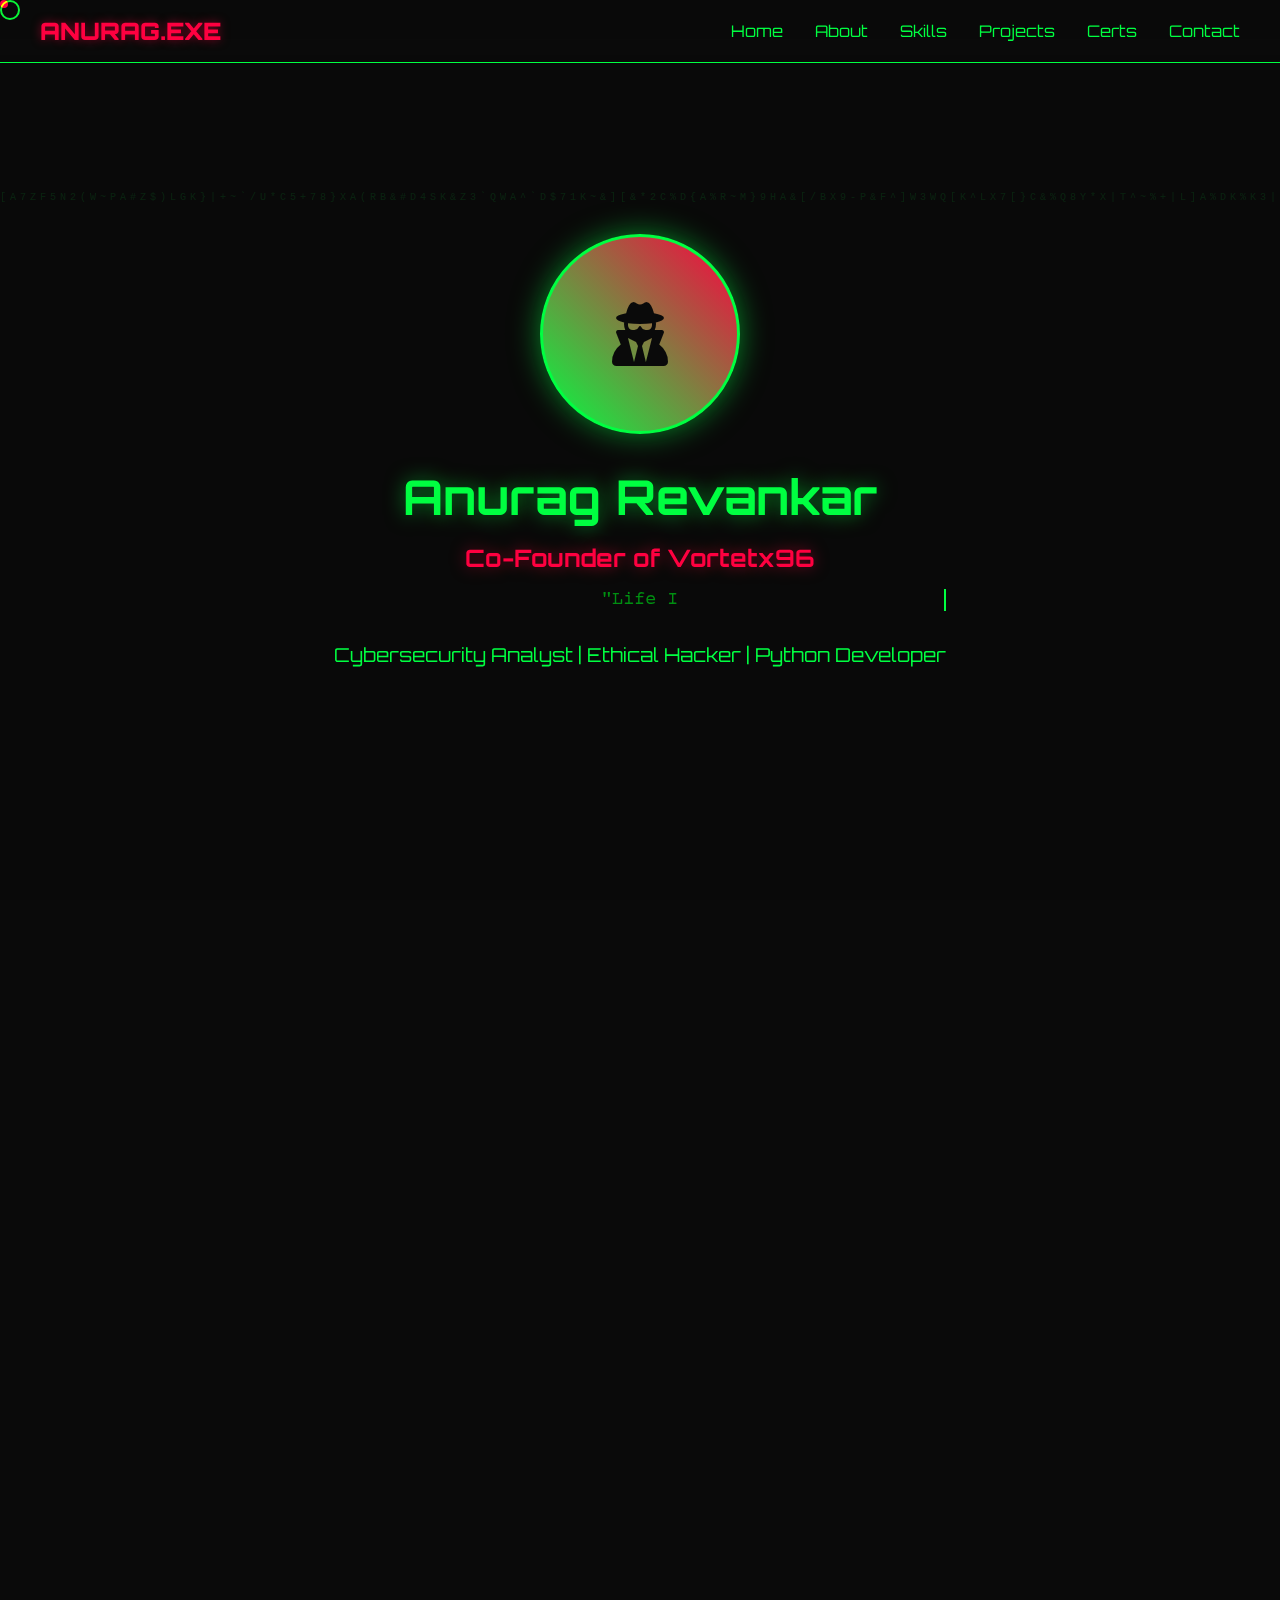
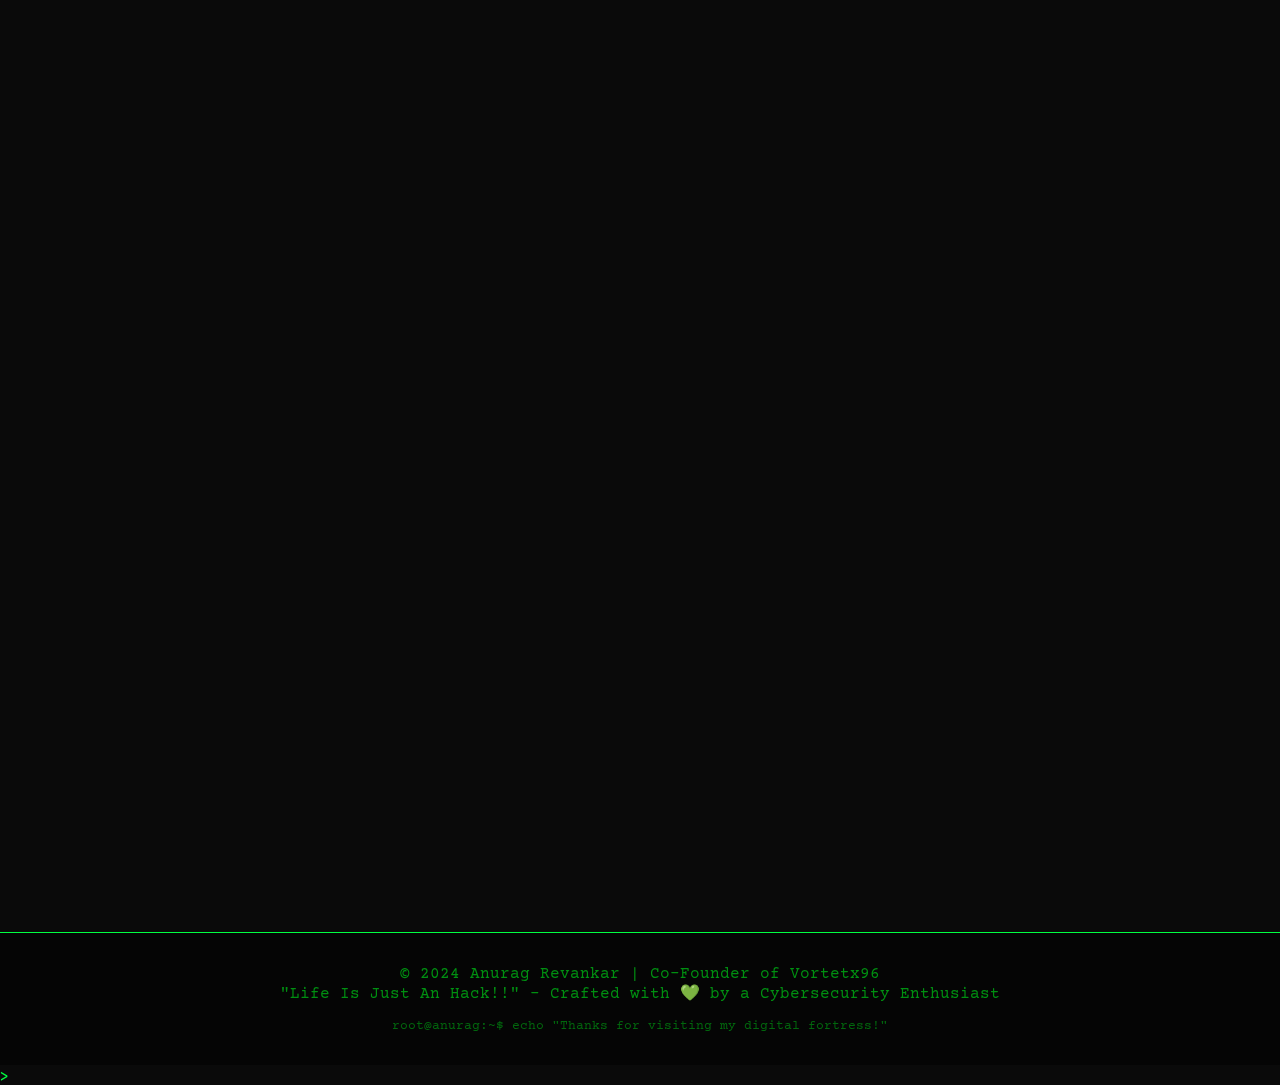
<file: index.html>
<!DOCTYPE html>
<html lang="en">
<head>
    <meta charset="UTF-8">
    <meta name="viewport" content="width=device-width, initial-scale=1.0">
    <title>Anurag Revankar | Cybersecurity Analyst</title>
    <link href="https://cdnjs.cloudflare.com/ajax/libs/font-awesome/6.0.0/css/all.min.css" rel="stylesheet">
    <style>
        @import url('https://fonts.googleapis.com/css2?family=Orbitron:wght@300;400;700;900&family=Courier+Prime:wght@400;700&display=swap');
        
        * {
            margin: 0;
            padding: 0;
            box-sizing: border-box;
        }

        :root {
            --primary-green: #00ff41;
            --secondary-green: #008f11;
            --accent-red: #ff0040;
            --dark-bg: #0a0a0a;
            --darker-bg: #050505;
            --terminal-green: #00ff00;
            --matrix-green: #00ff41;
            --glow-green: #00ff4180;
            --glow-red: #ff004080;
        }

        body {
            background: var(--dark-bg);
            color: var(--primary-green);
            font-family: 'Orbitron', monospace;
            overflow-x: hidden;
            cursor: none;
        }

        /* Custom Cursor */
        .cursor {
            width: 20px;
            height: 20px;
            border: 2px solid var(--primary-green);
            border-radius: 50%;
            position: fixed;
            pointer-events: none;
            z-index: 9999;
            transition: all 0.1s ease;
            mix-blend-mode: difference;
        }

        .cursor-follower {
            width: 8px;
            height: 8px;
            background: var(--accent-red);
            border-radius: 50%;
            position: fixed;
            pointer-events: none;
            z-index: 9998;
            transition: all 0.3s ease;
        }

        /* Matrix Rain Background */
        .matrix-bg {
            position: fixed;
            top: 0;
            left: 0;
            width: 100%;
            height: 100%;
            z-index: -1;
            opacity: 0.1;
        }

        /* Glitch Effect */
        @keyframes glitch {
            0% { transform: translate(0); }
            20% { transform: translate(-2px, 2px); }
            40% { transform: translate(-2px, -2px); }
            60% { transform: translate(2px, 2px); }
            80% { transform: translate(2px, -2px); }
            100% { transform: translate(0); }
        }

        .glitch {
            animation: glitch 0.3s infinite;
        }

        /* Navigation */
        nav {
            position: fixed;
            top: 0;
            width: 100%;
            background: rgba(10, 10, 10, 0.9);
            backdrop-filter: blur(10px);
            z-index: 1000;
            padding: 1rem 2rem;
            border-bottom: 1px solid var(--primary-green);
        }

        .nav-container {
            display: flex;
            justify-content: space-between;
            align-items: center;
            max-width: 1200px;
            margin: 0 auto;
        }

        .logo {
            font-size: 1.5rem;
            font-weight: 900;
            color: var(--accent-red);
            text-shadow: 0 0 10px var(--glow-red);
        }

        .nav-links {
            display: flex;
            list-style: none;
            gap: 2rem;
        }

        .nav-links a {
            color: var(--primary-green);
            text-decoration: none;
            font-weight: 400;
            transition: all 0.3s ease;
            position: relative;
        }

        .nav-links a:hover {
            color: var(--accent-red);
            text-shadow: 0 0 10px var(--glow-red);
        }

        .nav-links a::after {
            content: '';
            position: absolute;
            width: 0;
            height: 2px;
            bottom: -5px;
            left: 0;
            background: var(--accent-red);
            transition: width 0.3s ease;
        }

        .nav-links a:hover::after {
            width: 100%;
        }

        /* Hero Section */
        .hero {
            height: 100vh;
            display: flex;
            align-items: center;
            justify-content: center;
            position: relative;
            overflow: hidden;
        }

        .hero-content {
            text-align: center;
            z-index: 2;
            max-width: 800px;
            padding: 2rem;
        }

        .profile-container {
            position: relative;
            width: 200px;
            height: 200px;
            margin: 0 auto 2rem;
        }

        .profile-pic {
            width: 200px;
            height: 200px;
            border-radius: 50%;
            border: 3px solid var(--primary-green);
            box-shadow: 0 0 30px var(--glow-green);
            animation: float 3s ease-in-out infinite;
            background: linear-gradient(45deg, var(--primary-green), var(--accent-red));
            display: flex;
            align-items: center;
            justify-content: center;
            font-size: 4rem;
            color: var(--dark-bg);
        }

        @keyframes float {
            0%, 100% { transform: translateY(0px) rotateY(0deg); }
            50% { transform: translateY(-20px) rotateY(180deg); }
        }

        .hero h1 {
            font-size: 3rem;
            margin-bottom: 1rem;
            text-shadow: 0 0 20px var(--glow-green);
        }

        .hero h2 {
            font-size: 1.5rem;
            color: var(--accent-red);
            margin-bottom: 1rem;
            text-shadow: 0 0 15px var(--glow-red);
        }

        .tagline {
            font-size: 1.2rem;
            font-family: 'Courier Prime', monospace;
            color: var(--secondary-green);
            margin-bottom: 2rem;
        }

        .terminal-text {
            font-family: 'Courier Prime', monospace;
            border-right: 2px solid var(--primary-green);
            animation: typing 3s steps(20) infinite, blink 1s infinite;
            white-space: nowrap;
            overflow: hidden;
        }

        @keyframes typing {
            from { width: 0; }
            to { width: 100%; }
        }

        @keyframes blink {
            0%, 50% { border-color: var(--primary-green); }
            51%, 100% { border-color: transparent; }
        }

        /* Sections */
        section {
            padding: 5rem 2rem;
            max-width: 1200px;
            margin: 0 auto;
            position: relative;
        }

        .section-title {
            font-size: 2.5rem;
            text-align: center;
            margin-bottom: 3rem;
            color: var(--accent-red);
            text-shadow: 0 0 15px var(--glow-red);
            position: relative;
        }

        .section-title::after {
            content: '';
            position: absolute;
            bottom: -10px;
            left: 50%;
            transform: translateX(-50%);
            width: 100px;
            height: 3px;
            background: linear-gradient(90deg, transparent, var(--primary-green), transparent);
        }

        /* About Section */
        .about-content {
            display: grid;
            grid-template-columns: 1fr 2fr;
            gap: 3rem;
            align-items: center;
        }

        .about-text {
            font-size: 1.1rem;
            line-height: 1.8;
            text-align: justify;
        }

        .stats {
            display: grid;
            grid-template-columns: repeat(auto-fit, minmax(150px, 1fr));
            gap: 2rem;
            margin-top: 2rem;
        }

        .stat-box {
            background: linear-gradient(135deg, var(--darker-bg), var(--dark-bg));
            padding: 2rem;
            border-radius: 10px;
            text-align: center;
            border: 1px solid var(--primary-green);
            transition: all 0.3s ease;
            position: relative;
            overflow: hidden;
        }

        .stat-box::before {
            content: '';
            position: absolute;
            top: 0;
            left: -100%;
            width: 100%;
            height: 100%;
            background: linear-gradient(90deg, transparent, var(--glow-green), transparent);
            transition: left 0.5s ease;
        }

        .stat-box:hover::before {
            left: 100%;
        }

        .stat-box:hover {
            transform: translateY(-5px);
            box-shadow: 0 10px 30px var(--glow-green);
        }

        .stat-number {
            font-size: 2rem;
            font-weight: 900;
            color: var(--accent-red);
        }

        /* Skills Section */
        .skills-grid {
            display: grid;
            grid-template-columns: repeat(auto-fit, minmax(250px, 1fr));
            gap: 2rem;
        }

        .skill-category {
            background: linear-gradient(135deg, var(--darker-bg), var(--dark-bg));
            padding: 2rem;
            border-radius: 15px;
            border: 1px solid var(--primary-green);
            transition: all 0.3s ease;
        }

        .skill-category:hover {
            transform: scale(1.05);
            box-shadow: 0 15px 40px var(--glow-green);
        }

        .skill-category h3 {
            color: var(--accent-red);
            margin-bottom: 1rem;
            font-size: 1.3rem;
        }

        .skill-list {
            list-style: none;
        }

        .skill-list li {
            padding: 0.5rem 0;
            border-bottom: 1px solid var(--secondary-green);
            position: relative;
            padding-left: 1.5rem;
        }

        .skill-list li::before {
            content: '▶';
            position: absolute;
            left: 0;
            color: var(--accent-red);
        }

        /* Projects Section */
        .projects-grid {
            display: grid;
            grid-template-columns: repeat(auto-fit, minmax(350px, 1fr));
            gap: 2rem;
        }

        .project-card {
            background: linear-gradient(135deg, var(--darker-bg), var(--dark-bg));
            border-radius: 15px;
            overflow: hidden;
            border: 1px solid var(--primary-green);
            transition: all 0.3s ease;
            position: relative;
        }

        .project-card::before {
            content: '';
            position: absolute;
            top: 0;
            left: 0;
            right: 0;
            height: 3px;
            background: linear-gradient(90deg, var(--primary-green), var(--accent-red), var(--primary-green));
        }

        .project-card:hover {
            transform: translateY(-10px);
            box-shadow: 0 20px 50px var(--glow-green);
        }

        .project-content {
            padding: 2rem;
        }

        .project-title {
            font-size: 1.5rem;
            color: var(--accent-red);
            margin-bottom: 1rem;
        }

        .project-description {
            margin-bottom: 1.5rem;
            line-height: 1.6;
        }

        .tech-stack {
            display: flex;
            flex-wrap: wrap;
            gap: 0.5rem;
            margin-bottom: 2rem;
        }

        .tech-tag {
            background: var(--primary-green);
            color: var(--dark-bg);
            padding: 0.3rem 0.8rem;
            border-radius: 20px;
            font-size: 0.8rem;
            font-weight: 700;
        }

        .project-links {
            display: flex;
            gap: 1rem;
        }

        .btn {
            padding: 0.8rem 1.5rem;
            border: 2px solid var(--primary-green);
            background: transparent;
            color: var(--primary-green);
            text-decoration: none;
            border-radius: 5px;
            transition: all 0.3s ease;
            font-family: 'Orbitron', monospace;
            font-weight: 700;
            position: relative;
            overflow: hidden;
        }

        .btn::before {
            content: '';
            position: absolute;
            top: 0;
            left: -100%;
            width: 100%;
            height: 100%;
            background: var(--primary-green);
            transition: left 0.3s ease;
            z-index: -1;
        }

        .btn:hover::before {
            left: 0;
        }

        .btn:hover {
            color: var(--dark-bg);
            box-shadow: 0 5px 15px var(--glow-green);
        }

        .btn-red {
            border-color: var(--accent-red);
            color: var(--accent-red);
        }

        .btn-red::before {
            background: var(--accent-red);
        }

        .btn-red:hover {
            box-shadow: 0 5px 15px var(--glow-red);
        }

        /* Certifications Section */
        .certs-grid {
            display: grid;
            grid-template-columns: repeat(auto-fit, minmax(300px, 1fr));
            gap: 2rem;
        }

        .cert-card {
            background: linear-gradient(135deg, var(--darker-bg), var(--dark-bg));
            padding: 2rem;
            border-radius: 15px;
            border: 1px solid var(--primary-green);
            text-align: center;
            transition: all 0.3s ease;
            position: relative;
        }

        .cert-card::before {
            content: '🏆';
            position: absolute;
            top: -10px;
            right: -10px;
            font-size: 2rem;
            opacity: 0.3;
        }

        .cert-card:hover {
            transform: scale(1.05);
            box-shadow: 0 15px 40px var(--glow-green);
        }

        .cert-title {
            color: var(--accent-red);
            font-size: 1.2rem;
            margin-bottom: 0.5rem;
        }

        .cert-org {
            color: var(--secondary-green);
            margin-bottom: 0.5rem;
        }

        .cert-date {
            font-size: 0.9rem;
            opacity: 0.8;
        }

        /* Contact Section */
        .contact-grid {
            display: grid;
            grid-template-columns: 1fr 1fr;
            gap: 3rem;
            align-items: start;
        }

        .social-links {
            display: grid;
            grid-template-columns: repeat(auto-fit, minmax(120px, 1fr));
            gap: 1rem;
        }

        .social-btn {
            display: flex;
            align-items: center;
            justify-content: center;
            padding: 1rem;
            background: linear-gradient(135deg, var(--darker-bg), var(--dark-bg));
            border: 1px solid var(--primary-green);
            border-radius: 10px;
            color: var(--primary-green);
            text-decoration: none;
            transition: all 0.3s ease;
            font-size: 1.5rem;
        }

        .social-btn:hover {
            background: var(--primary-green);
            color: var(--dark-bg);
            transform: translateY(-5px);
            box-shadow: 0 10px 30px var(--glow-green);
        }

        .contact-info {
            background: linear-gradient(135deg, var(--darker-bg), var(--dark-bg));
            padding: 2rem;
            border-radius: 15px;
            border: 1px solid var(--primary-green);
        }

        .contact-item {
            display: flex;
            align-items: center;
            margin-bottom: 1rem;
            gap: 1rem;
        }

        .contact-item i {
            color: var(--accent-red);
            font-size: 1.2rem;
            width: 20px;
        }

        /* Terminal Section */
        .terminal {
            background: var(--darker-bg);
            border: 1px solid var(--primary-green);
            border-radius: 10px;
            margin: 2rem 0;
            overflow: hidden;
            box-shadow: 0 10px 30px var(--glow-green);
        }

        .terminal-header {
            background: var(--dark-bg);
            padding: 0.5rem 1rem;
            display: flex;
            align-items: center;
            gap: 0.5rem;
        }

        .terminal-btn {
            width: 12px;
            height: 12px;
            border-radius: 50%;
        }

        .terminal-btn.red { background: #ff5f56; }
        .terminal-btn.yellow { background: #ffbd2e; }
        .terminal-btn.green { background: #27ca3f; }

        .terminal-body {
            padding: 1rem;
            font-family: 'Courier Prime', monospace;
            min-height: 200px;
        }

        .terminal-line {
            margin-bottom: 0.5rem;
        }

        .prompt {
            color: var(--accent-red);
        }

        /* Particles */
        .particles {
            position: fixed;
            top: 0;
            left: 0;
            width: 100%;
            height: 100%;
            z-index: -1;
        }

        /* Responsive Design */
        @media (max-width: 768px) {
            .nav-links {
                display: none;
            }
            
            .hero h1 {
                font-size: 2rem;
            }
            
            .about-content {
                grid-template-columns: 1fr;
                text-align: center;
            }
            
            .contact-grid {
                grid-template-columns: 1fr;
            }
            
            .social-links {
                grid-template-columns: repeat(3, 1fr);
            }
        }

        /* Scroll Animations */
        .fade-in {
            opacity: 0;
            transform: translateY(30px);
            transition: all 0.6s ease;
        }

        .fade-in.active {
            opacity: 1;
            transform: translateY(0);
        }

        /* Footer */
        footer {
            background: var(--darker-bg);
            text-align: center;
            padding: 2rem;
            border-top: 1px solid var(--primary-green);
            margin-top: 3rem;
        }

        .footer-text {
            color: var(--secondary-green);
            font-family: 'Courier Prime', monospace;
        }
    </style>
</head>
<body>
    <div class="cursor"></div>
    <div class="cursor-follower"></div>
    <canvas class="matrix-bg"></canvas>
    <div class="particles"></div>

    <!-- Navigation -->
    <nav>
        <div class="nav-container">
            <div class="logo glitch">ANURAG.EXE</div>
            <ul class="nav-links">
                <li><a href="#home">Home</a></li>
                <li><a href="#about">About</a></li>
                <li><a href="#skills">Skills</a></li>
                <li><a href="#projects">Projects</a></li>
                <li><a href="#certifications">Certs</a></li>
                <li><a href="#contact">Contact</a></li>
            </ul>
        </div>
    </nav>

    <!-- Hero Section -->
    <section id="home" class="hero">
        <div class="hero-content fade-in">
            <div class="profile-container">
                <div class="profile-pic">
                    <i class="fas fa-user-secret"></i>
                </div>
            </div>
            <h1 class="glitch">Anurag Revankar</h1>
            <h2>Co-Founder of Vortetx96</h2>
            <div class="tagline terminal-text">"Life Is Just An Hack!!"</div>
            <p style="font-size: 1.2rem; margin-top: 1rem;">
                Cybersecurity Analyst | Ethical Hacker | Python Developer
            </p>
        </div>
    </section>

    <!-- Terminal Section -->
    <section class="fade-in">
        <div class="terminal">
            <div class="terminal-header">
                <div class="terminal-btn red"></div>
                <div class="terminal-btn yellow"></div>
                <div class="terminal-btn green"></div>
                <span style="margin-left: 1rem; color: var(--primary-green);">root@anurag:~$</span>
            </div>
            <div class="terminal-body">
                <div class="terminal-line">
                    <span class="prompt">root@anurag:~$</span> whoami
                </div>
                <div class="terminal-line">Cybersecurity Analyst | Ethical Hacker</div>
                <div class="terminal-line">
                    <span class="prompt">root@anurag:~$</span> ls -la skills/
                </div>
                <div class="terminal-line">drwxr-xr-x ethical_hacking/</div>
                <div class="terminal-line">drwxr-xr-x soc_analysis/</div>
                <div class="terminal-line">drwxr-xr-x python_development/</div>
                <div class="terminal-line">drwxr-xr-x networking/</div>
                <div class="terminal-line">
                    <span class="prompt">root@anurag:~$</span> cat motto.txt
                </div>
                <div class="terminal-line" style="color: var(--accent-red);">
                    "Passionate about innovation and continuous improvement"
                </div>
                <div class="terminal-line">
                    <span class="prompt">root@anurag:~$</span> <span class="terminal-text">_</span>
                </div>
            </div>
        </div>
    </section>

    <!-- About Section -->
    <section id="about" class="fade-in">
        <h2 class="section-title">About Me</h2>
        <div class="about-content">
            <div class="stats">
                <div class="stat-box">
                    <div class="stat-number">5+</div>
                    <div>Certifications</div>
                </div>
                <div class="stat-box">
                    <div class="stat-number">2+</div>
                    <div>Live Projects</div>
                </div>
                <div class="stat-box">
                    <div class="stat-number">3+</div>
                    <div>Years Learning</div>
                </div>
                <div class="stat-box">
                    <div class="stat-number">∞</div>
                    <div>Passion Level</div>
                </div>
            </div>
            <div class="about-text">
                <p>I'm a TECH enthusiast with a keen passionate interest in the dynamic world of ethical hacking and cyber security. Having a strong desire to continue progressive growth in my skills and experience.</p>
                
                <p>Currently being a student I'm excited to connect with like-minded individuals for learning and I'm actively seeking opportunities to execute my skills. My career is driven by a passion for innovation and a commitment to continuous improvement.</p>
                
                <p>I excel in dynamic environments, consistently delivering top-tier results and fostering a culture of excellence. Connect with me to explore how my expertise can add value to your organization and drive technological advancements.</p>
                
                <p><strong>Current Roles:</strong> Cybersecurity Analyst | Ethical Hacker | Python Developer | Active member of Google Developers Group | Ex-intern in Plasmid | Ex-intern in CodeClause</p>
            </div>
        </div>
    </section>

    <!-- Skills Section -->
    <section id="skills" class="fade-in">
        <h2 class="section-title">Technical Arsenal</h2>
        <div class="skills-grid">
            <div class="skill-category">
                <h3><i class="fas fa-shield-alt"></i> Security & Hacking</h3>
                <ul class="skill-list">
                    <li>Ethical Hacking</li>
                    <li>SOC Analysis</li>
                    <li>Penetration Testing</li>
                    <li>Vulnerability Assessment</li>
                    <li>Security Auditing</li>
                </ul>
            </div>
            <div class="skill-category">
                <h3><i class="fas fa-code"></i> Programming</h3>
                <ul class="skill-list">
                    <li>Python</li>
                    <li>HTML/CSS</li>
                    <li>JavaScript</li>
                    <li>SQL</li>
                    <li>Bash Scripting</li>
                </ul>
            </div>
            <div class="skill-category">
                <h3><i class="fas fa-cogs"></i> Frameworks & Tools</h3>
                <ul class="skill-list">
                    <li>Django</li>
                    <li>Flask</li>
                    <li>SQLite3</li>
                    <li>Git/GitHub</li>
                    <li>Linux/Unix</li>
                </ul>
            </div>
            <div class="skill-category">
                <h3><i class="fas fa-network-wired"></i> Networking</h3>
                <ul class="skill-list">
                    <li>Network Security</li>
                    <li>TCP/IP Protocol</li>
                    <li>Firewall Configuration</li>
                    <li>Network Monitoring</li>
                    <li>Incident Response</li>
                </ul>
            </div>
        </div>
    </section>

    <!-- Projects Section -->
    <section id="projects" class="fade-in">
        <h2 class="section-title">Projects & Exploits</h2>
        <div class="projects-grid">
            <div class="project-card">
                <div class="project-content">
                    <h3 class="project-title">Secure-Vault</h3>
                    <p class="project-description">
                        An advanced Django-powered secure password generator and strength analyzer, designed for maximum security and usability. Features AI-driven entropy analysis and real-time strength evaluation, empowering users to generate, assess, and enhance their credentials effortlessly.
                    </p>
                    <div class="tech-stack">
                        <span class="tech-tag">Python</span>
                        <span class="tech-tag">Django</span>
                        <span class="tech-tag">HTML/CSS</span>
                        <span class="tech-tag">SQLite3</span>
                    </div>
                    <div class="project-links">
                        <a href="https://github.com/anurag-rvnkr1/Secure-Vault.git" class="btn" target="_blank">
                            <i class="fab fa-github"></i> Source Code
                        </a>
                        <a href="#" class="btn btn-red" target="_blank">
                            <i class="fas fa-external-link-alt"></i> Live Demo
                        </a>
                    </div>
                </div>
                <div class="project-card">
                <div class="project-content">
                    <h3 class="project-title">Link-Snip</h3>
                    <p class="project-description">
                        A URL Shortener Flask Project that lets users input long URLs and generates shorter, unique links that redirect to the original URL. Features Flask routing, database operations, and URL validation showcasing web development fundamentals.
                    </p>
                    <div class="tech-stack">
                        <span class="tech-tag">Python</span>
                        <span class="tech-tag">Flask</span>
                        <span class="tech-tag">HTML/CSS</span>
                        <span class="tech-tag">SQLite3</span>
                    </div>
                    <div class="project-links">
                        <a href="https://github.com/anurag-rvnkr1/CodeClauseInternship_LinkSnip.git" class="btn" target="_blank">
                            <i class="fab fa-github"></i> Source Code
                        </a>
                        <a href="#" class="btn btn-red" target="_blank">
                            <i class="fas fa-external-link-alt"></i> Live Demo
                        </a>
                </div
            </div>
        </div>
    </section>

    <!-- Certifications Section -->
    <section id="certifications" class="fade-in">
        <h2 class="section-title">Certifications & Achievements</h2>
        <div class="certs-grid">
            <div class="cert-card">
                <div class="cert-title">Google Foundations of Cybersecurity</div>
                <div class="cert-org">Coursera</div>
                <div class="cert-date">May 2024</div>
            </div>
            <div class="cert-card">
                <div class="cert-title">Ethical Hacking</div>
                <div class="cert-org">NPTEL</div>
                <div class="cert-date">October 2024</div>
            </div>
            <div class="cert-card">
                <div class="cert-title">Ethical Hacking Certification</div>
                <div class="cert-org">IIT Kharagpur</div>
                <div class="cert-date">April 2022</div>
            </div>
            <div class="cert-card">
                <div class="cert-title">Ethical Hacking Course</div>
                <div class="cert-org">MyCaptain</div>
                <div class="cert-date">August 2020</div>
            </div>
            <div class="cert-card">
                <div class="cert-title">CompTIA Security+</div>
                <div class="cert-org">CompTIA</div>
                <div class="cert-date">In Progress</div>
            </div>
        </div>

        <!-- Digital Badges Section -->
        <div style="margin-top: 3rem;">
            <h3 style="text-align: center; color: var(--accent-red); margin-bottom: 2rem; font-size: 2rem;">Digital Badges</h3>
            <div class="contact-grid">
                <div class="contact-info">
                    <h4 style="color: var(--primary-green); margin-bottom: 1rem;">
                        <i class="fas fa-trophy"></i> Credly Badges
                    </h4>
                    <p>View all my verified digital badges and certifications on Credly platform.</p>
                    <a href="#" class="btn" target="_blank" style="margin-top: 1rem; display: inline-block;">
                        <i class="fas fa-medal"></i> View Credly Profile
                    </a>
                </div>
                <div class="contact-info">
                    <h4 style="color: var(--primary-green); margin-bottom: 1rem;">
                        <i class="fas fa-cube"></i> HackTheBox
                    </h4>
                    <p>Check out my cybersecurity challenges and achievements on HackTheBox platform.</p>
                    <a href="#" class="btn" target="_blank" style="margin-top: 1rem; display: inline-block;">
                        <i class="fas fa-cube"></i> View HTB Profile
                    </a>
                </div>
            </div>
        </div>
    </section>

    <!-- Blog Section -->
    <section class="fade-in">
        <h2 class="section-title">Blog & Writings</h2>
        <div class="contact-info" style="text-align: center; max-width: 600px; margin: 0 auto;">
            <h3 style="color: var(--primary-green); margin-bottom: 1rem;">
                <i class="fas fa-blog"></i> Technical Blog
            </h3>
            <p style="margin-bottom: 2rem;">
                Dive into my technical blog where I share insights on cybersecurity, ethical hacking techniques, 
                security analysis, and the latest trends in the cybersecurity world.
            </p>
            <a href="https://bcs657ai.blogspot.com/" class="btn btn-red" target="_blank">
                <i class="fas fa-external-link-alt"></i> Visit My Blog
            </a>
        </div>
    </section>

    <!-- Contact Section -->
    <section id="contact" class="fade-in">
        <h2 class="section-title">Connect & Collaborate</h2>
        <div class="contact-grid">
            <div class="contact-info">
                <h3 style="color: var(--primary-green); margin-bottom: 2rem;">Get In Touch</h3>
                <div class="contact-item">
                    <i class="fas fa-envelope"></i>
                    <div>
                        <strong>Email:</strong><br>
                        <a href="mailto:anurag.rvnkr@gmail.com" style="color: var(--primary-green);">
                            anurag.rvnkr@gmail.com
                        </a>
                    </div>
                </div>
                <div class="contact-item">
                    <i class="fas fa-map-marker-alt"></i>
                    <div>
                        <strong>Location:</strong><br>
                        Available for Remote & On-site
                    </div>
                </div>
                <div class="contact-item">
                    <i class="fas fa-briefcase"></i>
                    <div>
                        <strong>Status:</strong><br>
                        Open for Opportunities
                    </div>
                </div>
                <div class="contact-item">
                    <i class="fas fa-users"></i>
                    <div>
                        <strong>Co-Founder:</strong><br>
                        Vortetx96
                    </div>
                </div>
            </div>
            <div>
                <h3 style="color: var(--primary-green); margin-bottom: 2rem; text-align: center;">Social Networks</h3>
                <div class="social-links">
                    <a href="#" class="social-btn" target="_blank" title="LinkedIn">
                        <i class="fab fa-linkedin-in"></i>
                    </a>
                    <a href="#" class="social-btn" target="_blank" title="GitHub">
                        <i class="fab fa-github"></i>
                    </a>
                    <a href="#" class="social-btn" target="_blank" title="Instagram">
                        <i class="fab fa-instagram"></i>
                    </a>
                    <a href="#" class="social-btn" target="_blank" title="WhatsApp Community">
                        <i class="fab fa-whatsapp"></i>
                    </a>
                    <a href="#" class="social-btn" target="_blank" title="Twitter">
                        <i class="fab fa-twitter"></i>
                    </a>
                    <a href="#" class="social-btn" target="_blank" title="Discord">
                        <i class="fab fa-discord"></i>
                    </a>
                </div>
            </div>
        </div>
    </section>

    <!-- Footer -->
    <footer>
        <div class="footer-text">
            <p>© 2024 Anurag Revankar | Co-Founder of Vortetx96</p>
            <p>"Life Is Just An Hack!!" - Crafted with 💚 by a Cybersecurity Enthusiast</p>
            <p style="margin-top: 1rem; font-size: 0.8rem; opacity: 0.7;">
                root@anurag:~$ echo "Thanks for visiting my digital fortress!"
            </p>
        </div>
    </footer>

    <script>
        // Custom Cursor
        const cursor = document.querySelector('.cursor');
        const cursorFollower = document.querySelector('.cursor-follower');

        document.addEventListener('mousemove', (e) => {
            cursor.style.left = e.clientX + 'px';
            cursor.style.top = e.clientY + 'px';
            
            cursorFollower.style.left = e.clientX + 'px';
            cursorFollower.style.top = e.clientY + 'px';
        });

        // Matrix Rain Effect
        const canvas = document.querySelector('.matrix-bg');
        const ctx = canvas.getContext('2d');

        canvas.width = window.innerWidth;
        canvas.height = window.innerHeight;

        const matrix = "ABCDEFGHIJKLMNOPQRSTUVWXYZ123456789@#$%^&*()*&^%+-/~{[|`]}";
        const matrixArray = matrix.split("");

        const fontSize = 10;
        const columns = canvas.width / fontSize;
        const drops = [];

        for (let x = 0; x < columns; x++) {
            drops[x] = 1;
        }

        function drawMatrix() {
            ctx.fillStyle = 'rgba(0, 0, 0, 0.04)';
            ctx.fillRect(0, 0, canvas.width, canvas.height);

            ctx.fillStyle = '#00ff41';
            ctx.font = fontSize + 'px monospace';

            for (let i = 0; i < drops.length; i++) {
                const text = matrixArray[Math.floor(Math.random() * matrixArray.length)];
                ctx.fillText(text, i * fontSize, drops[i] * fontSize);

                if (drops[i] * fontSize > canvas.height && Math.random() > 0.975) {
                    drops[i] = 0;
                }
                drops[i]++;
            }
        }

        setInterval(drawMatrix, 35);

        // Particles Animation
        class Particle {
            constructor() {
                this.x = Math.random() * window.innerWidth;
                this.y = Math.random() * window.innerHeight;
                this.size = Math.random() * 2 + 1;
                this.speedX = Math.random() * 3 - 1.5;
                this.speedY = Math.random() * 3 - 1.5;
                this.color = Math.random() > 0.5 ? '#00ff41' : '#ff0040';
            }

            update() {
                this.x += this.speedX;
                this.y += this.speedY;

                if (this.x > window.innerWidth) this.x = 0;
                if (this.x < 0) this.x = window.innerWidth;
                if (this.y > window.innerHeight) this.y = 0;
                if (this.y < 0) this.y = window.innerHeight;
            }

            draw() {
                ctx.fillStyle = this.color;
                ctx.beginPath();
                ctx.arc(this.x, this.y, this.size, 0, Math.PI * 2);
                ctx.fill();
            }
        }

        const particles = [];
        for (let i = 0; i < 50; i++) {
            particles.push(new Particle());
        }

        function animateParticles() {
            particles.forEach(particle => {
                particle.update();
                particle.draw();
            });
        }

        // Scroll Animations
        const observerOptions = {
            threshold: 0.1,
            rootMargin: '0px 0px -50px 0px'
        };

        const observer = new IntersectionObserver(function(entries) {
            entries.forEach(entry => {
                if (entry.isIntersecting) {
                    entry.target.classList.add('active');
                }
            });
        }, observerOptions);

        document.querySelectorAll('.fade-in').forEach(el => {
            observer.observe(el);
        });

        // Smooth Scrolling
        document.querySelectorAll('a[href^="#"]').forEach(anchor => {
            anchor.addEventListener('click', function (e) {
                e.preventDefault();
                const target = document.querySelector(this.getAttribute('href'));
                if (target) {
                    target.scrollIntoView({
                        behavior: 'smooth',
                        block: 'start'
                    });
                }
            });
        });

        // Terminal Text Animation
        const terminalTexts = document.querySelectorAll('.terminal-text');
        terminalTexts.forEach(text => {
            const originalText = text.textContent;
            text.textContent = '';
            
            let i = 0;
            const typeWriter = setInterval(() => {
                if (i < originalText.length) {
                    text.textContent += originalText.charAt(i);
                    i++;
                } else {
                    clearInterval(typeWriter);
                }
            }, 100);
        });

        // Glitch Effect on Hover
        document.querySelectorAll('.glitch').forEach(element => {
            element.addEventListener('mouseenter', () => {
                element.style.animation = 'glitch 0.3s infinite';
            });
            
            element.addEventListener('mouseleave', () => {
                element.style.animation = 'none';
            });
        });

        // Dynamic Stats Counter
        function animateValue(element, start, end, duration) {
            let startTimestamp = null;
            const step = (timestamp) => {
                if (!startTimestamp) startTimestamp = timestamp;
                const progress = Math.min((timestamp - startTimestamp) / duration, 1);
                const current = Math.floor(progress * (end - start) + start);
                element.innerHTML = current === Infinity ? '∞' : current + '+';
                if (progress < 1) {
                    window.requestAnimationFrame(step);
                }
            };
            window.requestAnimationFrame(step);
        }

        // Trigger stats animation when section is visible
        const statsObserver = new IntersectionObserver(function(entries) {
            entries.forEach(entry => {
                if (entry.isIntersecting) {
                    const statNumbers = entry.target.querySelectorAll('.stat-number');
                    statNumbers.forEach((stat, index) => {
                        const values = [5, 2, 3, Infinity];
                        if (values[index] !== Infinity) {
                            animateValue(stat, 0, values[index], 2000);
                        }
                    });
                    statsObserver.unobserve(entry.target);
                }
            });
        });

        const statsSection = document.querySelector('.stats');
        if (statsSection) {
            statsObserver.observe(statsSection);
        }

        // Enhanced cursor interactions
        document.querySelectorAll('a, button, .btn').forEach(element => {
            element.addEventListener('mouseenter', () => {
                cursor.style.transform = 'scale(1.5)';
                cursor.style.borderColor = '#ff0040';
            });
            
            element.addEventListener('mouseleave', () => {
                cursor.style.transform = 'scale(1)';
                cursor.style.borderColor = '#00ff41';
            });
        });

        // Window resize handler
        window.addEventListener('resize', () => {
            canvas.width = window.innerWidth;
            canvas.height = window.innerHeight;
        });

        // Random glitch effects
        setInterval(() => {
            const glitchElements = document.querySelectorAll('.glitch');
            const randomElement = glitchElements[Math.floor(Math.random() * glitchElements.length)];
            randomElement.style.animation = 'glitch 0.1s';
            setTimeout(() => {
                randomElement.style.animation = 'none';
            }, 100);
        }, 5000);

        // Add loading screen effect
        window.addEventListener('load', () => {
            document.body.style.opacity = '0';
            setTimeout(() => {
                document.body.style.transition = 'opacity 1s ease';
                document.body.style.opacity = '1';
            }, 100);
        });

        // Navigation highlight on scroll
        window.addEventListener('scroll', () => {
            const sections = document.querySelectorAll('section[id]');
            const navLinks = document.querySelectorAll('.nav-links a');
            
            let current = '';
            sections.forEach(section => {
                const sectionTop = section.offsetTop - 100;
                if (window.pageYOffset >= sectionTop) {
                    current = section.getAttribute('id');
                }
            });

            navLinks.forEach(link => {
                link.classList.remove('active');
                if (link.getAttribute('href') === `#${current}`) {
                    link.classList.add('active');
                }
            });
        });
    </script>
</body>
</html>>
</file>
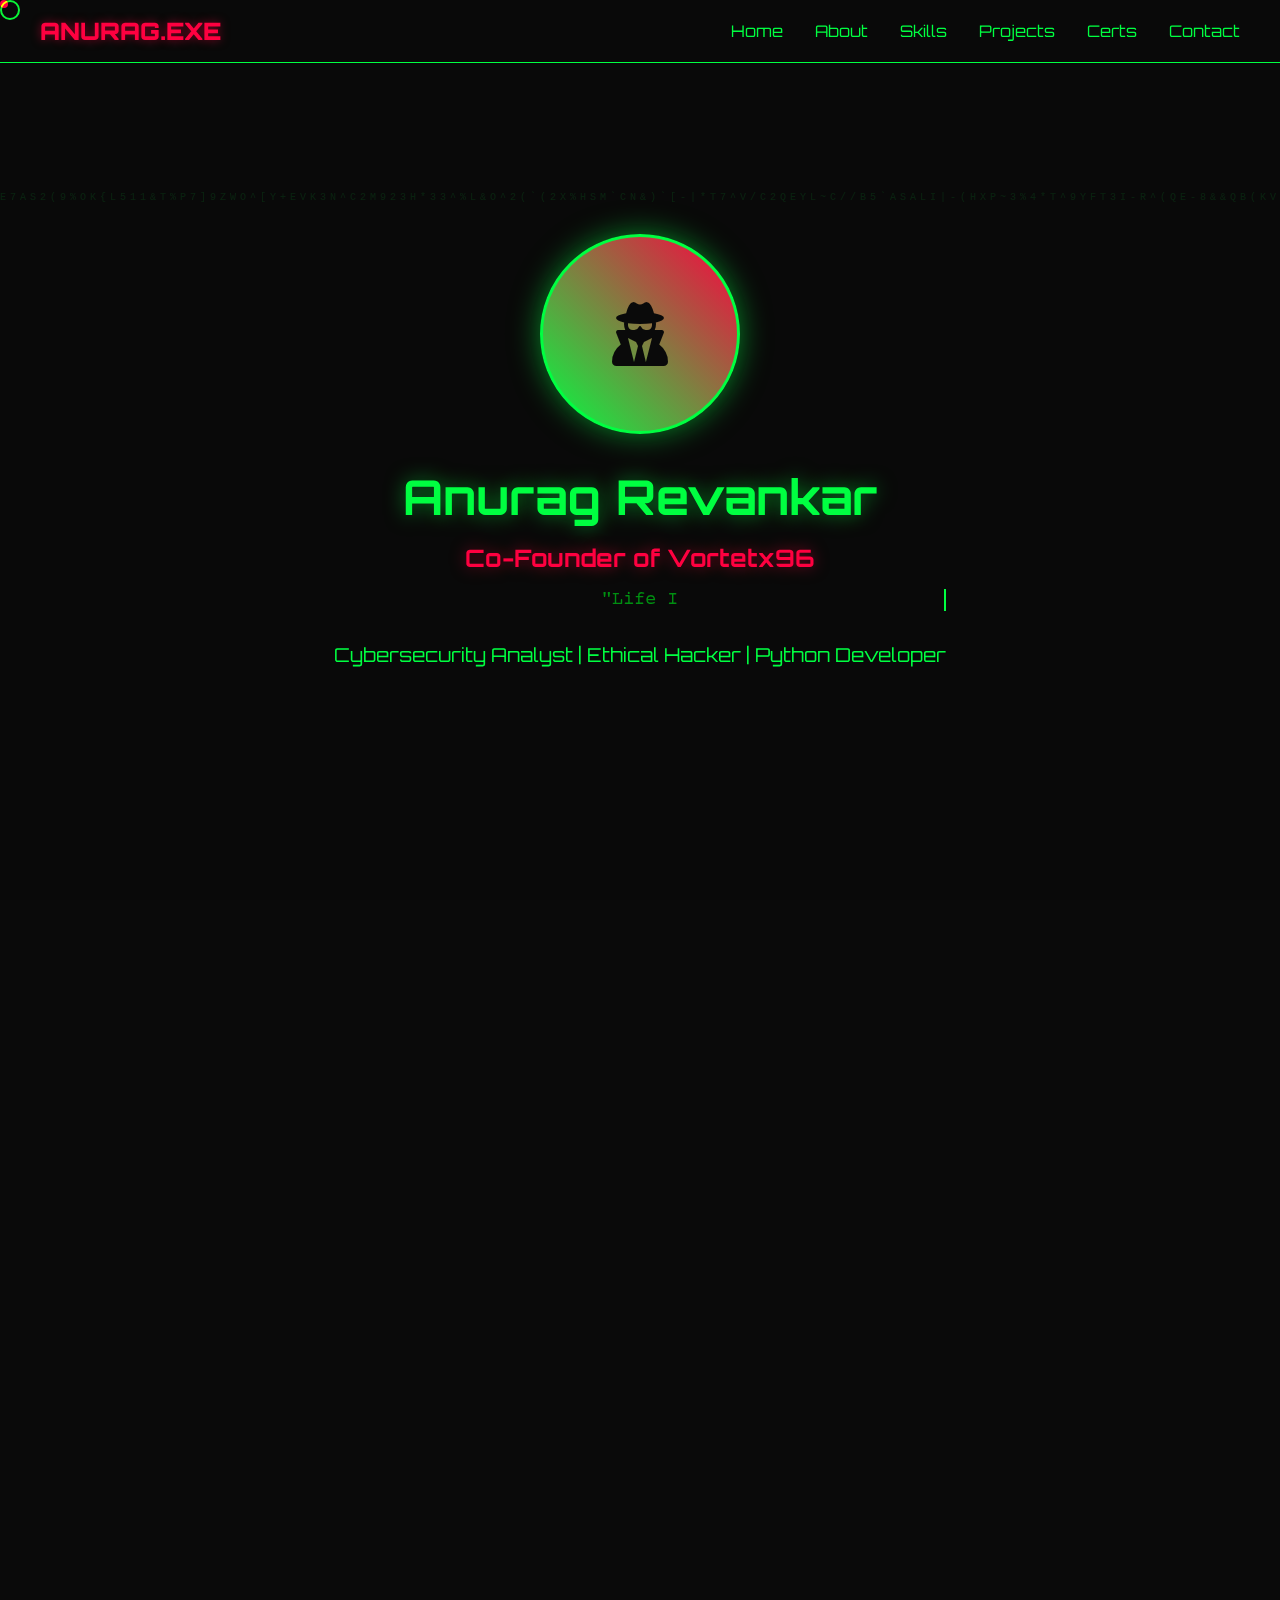
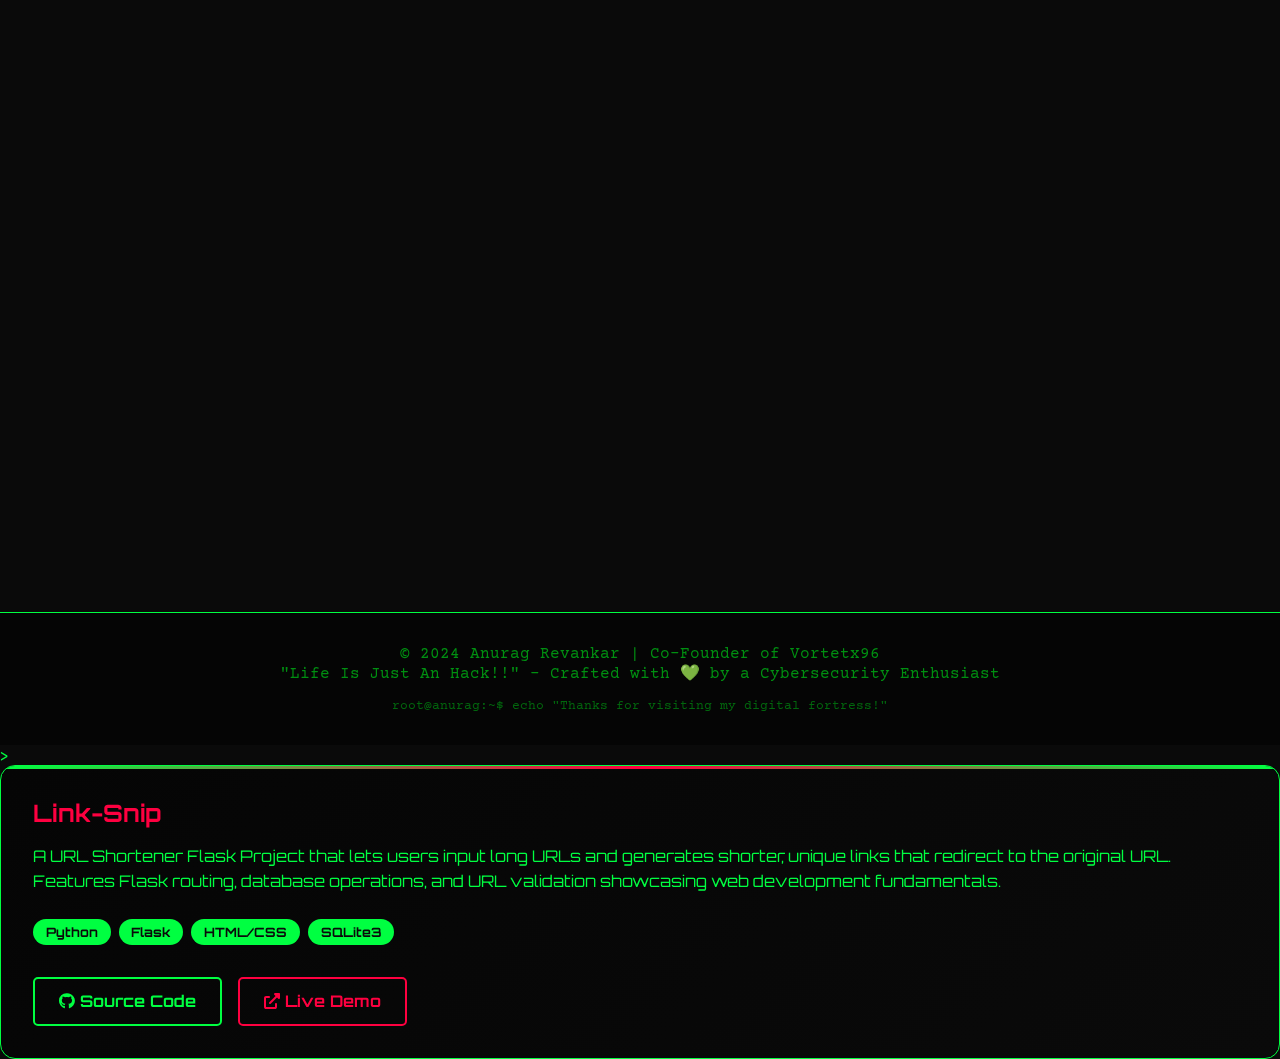
<file: hacker_portfolio.html>
<!DOCTYPE html>
<html lang="en">
<head>
    <meta charset="UTF-8">
    <meta name="viewport" content="width=device-width, initial-scale=1.0">
    <title>Anurag Revankar | Cybersecurity Analyst</title>
    <link href="https://cdnjs.cloudflare.com/ajax/libs/font-awesome/6.0.0/css/all.min.css" rel="stylesheet">
    <style>
        @import url('https://fonts.googleapis.com/css2?family=Orbitron:wght@300;400;700;900&family=Courier+Prime:wght@400;700&display=swap');
        
        * {
            margin: 0;
            padding: 0;
            box-sizing: border-box;
        }

        :root {
            --primary-green: #00ff41;
            --secondary-green: #008f11;
            --accent-red: #ff0040;
            --dark-bg: #0a0a0a;
            --darker-bg: #050505;
            --terminal-green: #00ff00;
            --matrix-green: #00ff41;
            --glow-green: #00ff4180;
            --glow-red: #ff004080;
        }

        body {
            background: var(--dark-bg);
            color: var(--primary-green);
            font-family: 'Orbitron', monospace;
            overflow-x: hidden;
            cursor: none;
        }

        /* Custom Cursor */
        .cursor {
            width: 20px;
            height: 20px;
            border: 2px solid var(--primary-green);
            border-radius: 50%;
            position: fixed;
            pointer-events: none;
            z-index: 9999;
            transition: all 0.1s ease;
            mix-blend-mode: difference;
        }

        .cursor-follower {
            width: 8px;
            height: 8px;
            background: var(--accent-red);
            border-radius: 50%;
            position: fixed;
            pointer-events: none;
            z-index: 9998;
            transition: all 0.3s ease;
        }

        /* Matrix Rain Background */
        .matrix-bg {
            position: fixed;
            top: 0;
            left: 0;
            width: 100%;
            height: 100%;
            z-index: -1;
            opacity: 0.1;
        }

        /* Glitch Effect */
        @keyframes glitch {
            0% { transform: translate(0); }
            20% { transform: translate(-2px, 2px); }
            40% { transform: translate(-2px, -2px); }
            60% { transform: translate(2px, 2px); }
            80% { transform: translate(2px, -2px); }
            100% { transform: translate(0); }
        }

        .glitch {
            animation: glitch 0.3s infinite;
        }

        /* Navigation */
        nav {
            position: fixed;
            top: 0;
            width: 100%;
            background: rgba(10, 10, 10, 0.9);
            backdrop-filter: blur(10px);
            z-index: 1000;
            padding: 1rem 2rem;
            border-bottom: 1px solid var(--primary-green);
        }

        .nav-container {
            display: flex;
            justify-content: space-between;
            align-items: center;
            max-width: 1200px;
            margin: 0 auto;
        }

        .logo {
            font-size: 1.5rem;
            font-weight: 900;
            color: var(--accent-red);
            text-shadow: 0 0 10px var(--glow-red);
        }

        .nav-links {
            display: flex;
            list-style: none;
            gap: 2rem;
        }

        .nav-links a {
            color: var(--primary-green);
            text-decoration: none;
            font-weight: 400;
            transition: all 0.3s ease;
            position: relative;
        }

        .nav-links a:hover {
            color: var(--accent-red);
            text-shadow: 0 0 10px var(--glow-red);
        }

        .nav-links a::after {
            content: '';
            position: absolute;
            width: 0;
            height: 2px;
            bottom: -5px;
            left: 0;
            background: var(--accent-red);
            transition: width 0.3s ease;
        }

        .nav-links a:hover::after {
            width: 100%;
        }

        /* Hero Section */
        .hero {
            height: 100vh;
            display: flex;
            align-items: center;
            justify-content: center;
            position: relative;
            overflow: hidden;
        }

        .hero-content {
            text-align: center;
            z-index: 2;
            max-width: 800px;
            padding: 2rem;
        }

        .profile-container {
            position: relative;
            width: 200px;
            height: 200px;
            margin: 0 auto 2rem;
        }

        .profile-pic {
            width: 200px;
            height: 200px;
            border-radius: 50%;
            border: 3px solid var(--primary-green);
            box-shadow: 0 0 30px var(--glow-green);
            animation: float 3s ease-in-out infinite;
            background: linear-gradient(45deg, var(--primary-green), var(--accent-red));
            display: flex;
            align-items: center;
            justify-content: center;
            font-size: 4rem;
            color: var(--dark-bg);
        }

        @keyframes float {
            0%, 100% { transform: translateY(0px) rotateY(0deg); }
            50% { transform: translateY(-20px) rotateY(180deg); }
        }

        .hero h1 {
            font-size: 3rem;
            margin-bottom: 1rem;
            text-shadow: 0 0 20px var(--glow-green);
        }

        .hero h2 {
            font-size: 1.5rem;
            color: var(--accent-red);
            margin-bottom: 1rem;
            text-shadow: 0 0 15px var(--glow-red);
        }

        .tagline {
            font-size: 1.2rem;
            font-family: 'Courier Prime', monospace;
            color: var(--secondary-green);
            margin-bottom: 2rem;
        }

        .terminal-text {
            font-family: 'Courier Prime', monospace;
            border-right: 2px solid var(--primary-green);
            animation: typing 3s steps(20) infinite, blink 1s infinite;
            white-space: nowrap;
            overflow: hidden;
        }

        @keyframes typing {
            from { width: 0; }
            to { width: 100%; }
        }

        @keyframes blink {
            0%, 50% { border-color: var(--primary-green); }
            51%, 100% { border-color: transparent; }
        }

        /* Sections */
        section {
            padding: 5rem 2rem;
            max-width: 1200px;
            margin: 0 auto;
            position: relative;
        }

        .section-title {
            font-size: 2.5rem;
            text-align: center;
            margin-bottom: 3rem;
            color: var(--accent-red);
            text-shadow: 0 0 15px var(--glow-red);
            position: relative;
        }

        .section-title::after {
            content: '';
            position: absolute;
            bottom: -10px;
            left: 50%;
            transform: translateX(-50%);
            width: 100px;
            height: 3px;
            background: linear-gradient(90deg, transparent, var(--primary-green), transparent);
        }

        /* About Section */
        .about-content {
            display: grid;
            grid-template-columns: 1fr 2fr;
            gap: 3rem;
            align-items: center;
        }

        .about-text {
            font-size: 1.1rem;
            line-height: 1.8;
            text-align: justify;
        }

        .stats {
            display: grid;
            grid-template-columns: repeat(auto-fit, minmax(150px, 1fr));
            gap: 2rem;
            margin-top: 2rem;
        }

        .stat-box {
            background: linear-gradient(135deg, var(--darker-bg), var(--dark-bg));
            padding: 2rem;
            border-radius: 10px;
            text-align: center;
            border: 1px solid var(--primary-green);
            transition: all 0.3s ease;
            position: relative;
            overflow: hidden;
        }

        .stat-box::before {
            content: '';
            position: absolute;
            top: 0;
            left: -100%;
            width: 100%;
            height: 100%;
            background: linear-gradient(90deg, transparent, var(--glow-green), transparent);
            transition: left 0.5s ease;
        }

        .stat-box:hover::before {
            left: 100%;
        }

        .stat-box:hover {
            transform: translateY(-5px);
            box-shadow: 0 10px 30px var(--glow-green);
        }

        .stat-number {
            font-size: 2rem;
            font-weight: 900;
            color: var(--accent-red);
        }

        /* Skills Section */
        .skills-grid {
            display: grid;
            grid-template-columns: repeat(auto-fit, minmax(250px, 1fr));
            gap: 2rem;
        }

        .skill-category {
            background: linear-gradient(135deg, var(--darker-bg), var(--dark-bg));
            padding: 2rem;
            border-radius: 15px;
            border: 1px solid var(--primary-green);
            transition: all 0.3s ease;
        }

        .skill-category:hover {
            transform: scale(1.05);
            box-shadow: 0 15px 40px var(--glow-green);
        }

        .skill-category h3 {
            color: var(--accent-red);
            margin-bottom: 1rem;
            font-size: 1.3rem;
        }

        .skill-list {
            list-style: none;
        }

        .skill-list li {
            padding: 0.5rem 0;
            border-bottom: 1px solid var(--secondary-green);
            position: relative;
            padding-left: 1.5rem;
        }

        .skill-list li::before {
            content: '▶';
            position: absolute;
            left: 0;
            color: var(--accent-red);
        }

        /* Projects Section */
        .projects-grid {
            display: grid;
            grid-template-columns: repeat(auto-fit, minmax(350px, 1fr));
            gap: 2rem;
        }

        .project-card {
            background: linear-gradient(135deg, var(--darker-bg), var(--dark-bg));
            border-radius: 15px;
            overflow: hidden;
            border: 1px solid var(--primary-green);
            transition: all 0.3s ease;
            position: relative;
        }

        .project-card::before {
            content: '';
            position: absolute;
            top: 0;
            left: 0;
            right: 0;
            height: 3px;
            background: linear-gradient(90deg, var(--primary-green), var(--accent-red), var(--primary-green));
        }

        .project-card:hover {
            transform: translateY(-10px);
            box-shadow: 0 20px 50px var(--glow-green);
        }

        .project-content {
            padding: 2rem;
        }

        .project-title {
            font-size: 1.5rem;
            color: var(--accent-red);
            margin-bottom: 1rem;
        }

        .project-description {
            margin-bottom: 1.5rem;
            line-height: 1.6;
        }

        .tech-stack {
            display: flex;
            flex-wrap: wrap;
            gap: 0.5rem;
            margin-bottom: 2rem;
        }

        .tech-tag {
            background: var(--primary-green);
            color: var(--dark-bg);
            padding: 0.3rem 0.8rem;
            border-radius: 20px;
            font-size: 0.8rem;
            font-weight: 700;
        }

        .project-links {
            display: flex;
            gap: 1rem;
        }

        .btn {
            padding: 0.8rem 1.5rem;
            border: 2px solid var(--primary-green);
            background: transparent;
            color: var(--primary-green);
            text-decoration: none;
            border-radius: 5px;
            transition: all 0.3s ease;
            font-family: 'Orbitron', monospace;
            font-weight: 700;
            position: relative;
            overflow: hidden;
        }

        .btn::before {
            content: '';
            position: absolute;
            top: 0;
            left: -100%;
            width: 100%;
            height: 100%;
            background: var(--primary-green);
            transition: left 0.3s ease;
            z-index: -1;
        }

        .btn:hover::before {
            left: 0;
        }

        .btn:hover {
            color: var(--dark-bg);
            box-shadow: 0 5px 15px var(--glow-green);
        }

        .btn-red {
            border-color: var(--accent-red);
            color: var(--accent-red);
        }

        .btn-red::before {
            background: var(--accent-red);
        }

        .btn-red:hover {
            box-shadow: 0 5px 15px var(--glow-red);
        }

        /* Certifications Section */
        .certs-grid {
            display: grid;
            grid-template-columns: repeat(auto-fit, minmax(300px, 1fr));
            gap: 2rem;
        }

        .cert-card {
            background: linear-gradient(135deg, var(--darker-bg), var(--dark-bg));
            padding: 2rem;
            border-radius: 15px;
            border: 1px solid var(--primary-green);
            text-align: center;
            transition: all 0.3s ease;
            position: relative;
        }

        .cert-card::before {
            content: '🏆';
            position: absolute;
            top: -10px;
            right: -10px;
            font-size: 2rem;
            opacity: 0.3;
        }

        .cert-card:hover {
            transform: scale(1.05);
            box-shadow: 0 15px 40px var(--glow-green);
        }

        .cert-title {
            color: var(--accent-red);
            font-size: 1.2rem;
            margin-bottom: 0.5rem;
        }

        .cert-org {
            color: var(--secondary-green);
            margin-bottom: 0.5rem;
        }

        .cert-date {
            font-size: 0.9rem;
            opacity: 0.8;
        }

        /* Contact Section */
        .contact-grid {
            display: grid;
            grid-template-columns: 1fr 1fr;
            gap: 3rem;
            align-items: start;
        }

        .social-links {
            display: grid;
            grid-template-columns: repeat(auto-fit, minmax(120px, 1fr));
            gap: 1rem;
        }

        .social-btn {
            display: flex;
            align-items: center;
            justify-content: center;
            padding: 1rem;
            background: linear-gradient(135deg, var(--darker-bg), var(--dark-bg));
            border: 1px solid var(--primary-green);
            border-radius: 10px;
            color: var(--primary-green);
            text-decoration: none;
            transition: all 0.3s ease;
            font-size: 1.5rem;
        }

        .social-btn:hover {
            background: var(--primary-green);
            color: var(--dark-bg);
            transform: translateY(-5px);
            box-shadow: 0 10px 30px var(--glow-green);
        }

        .contact-info {
            background: linear-gradient(135deg, var(--darker-bg), var(--dark-bg));
            padding: 2rem;
            border-radius: 15px;
            border: 1px solid var(--primary-green);
        }

        .contact-item {
            display: flex;
            align-items: center;
            margin-bottom: 1rem;
            gap: 1rem;
        }

        .contact-item i {
            color: var(--accent-red);
            font-size: 1.2rem;
            width: 20px;
        }

        /* Terminal Section */
        .terminal {
            background: var(--darker-bg);
            border: 1px solid var(--primary-green);
            border-radius: 10px;
            margin: 2rem 0;
            overflow: hidden;
            box-shadow: 0 10px 30px var(--glow-green);
        }

        .terminal-header {
            background: var(--dark-bg);
            padding: 0.5rem 1rem;
            display: flex;
            align-items: center;
            gap: 0.5rem;
        }

        .terminal-btn {
            width: 12px;
            height: 12px;
            border-radius: 50%;
        }

        .terminal-btn.red { background: #ff5f56; }
        .terminal-btn.yellow { background: #ffbd2e; }
        .terminal-btn.green { background: #27ca3f; }

        .terminal-body {
            padding: 1rem;
            font-family: 'Courier Prime', monospace;
            min-height: 200px;
        }

        .terminal-line {
            margin-bottom: 0.5rem;
        }

        .prompt {
            color: var(--accent-red);
        }

        /* Particles */
        .particles {
            position: fixed;
            top: 0;
            left: 0;
            width: 100%;
            height: 100%;
            z-index: -1;
        }

        /* Responsive Design */
        @media (max-width: 768px) {
            .nav-links {
                display: none;
            }
            
            .hero h1 {
                font-size: 2rem;
            }
            
            .about-content {
                grid-template-columns: 1fr;
                text-align: center;
            }
            
            .contact-grid {
                grid-template-columns: 1fr;
            }
            
            .social-links {
                grid-template-columns: repeat(3, 1fr);
            }
        }

        /* Scroll Animations */
        .fade-in {
            opacity: 0;
            transform: translateY(30px);
            transition: all 0.6s ease;
        }

        .fade-in.active {
            opacity: 1;
            transform: translateY(0);
        }

        /* Footer */
        footer {
            background: var(--darker-bg);
            text-align: center;
            padding: 2rem;
            border-top: 1px solid var(--primary-green);
            margin-top: 3rem;
        }

        .footer-text {
            color: var(--secondary-green);
            font-family: 'Courier Prime', monospace;
        }
    </style>
</head>
<body>
    <div class="cursor"></div>
    <div class="cursor-follower"></div>
    <canvas class="matrix-bg"></canvas>
    <div class="particles"></div>

    <!-- Navigation -->
    <nav>
        <div class="nav-container">
            <div class="logo glitch">ANURAG.EXE</div>
            <ul class="nav-links">
                <li><a href="#home">Home</a></li>
                <li><a href="#about">About</a></li>
                <li><a href="#skills">Skills</a></li>
                <li><a href="#projects">Projects</a></li>
                <li><a href="#certifications">Certs</a></li>
                <li><a href="#contact">Contact</a></li>
            </ul>
        </div>
    </nav>

    <!-- Hero Section -->
    <section id="home" class="hero">
        <div class="hero-content fade-in">
            <div class="profile-container">
                <div class="profile-pic">
                    <i class="fas fa-user-secret"></i>
                </div>
            </div>
            <h1 class="glitch">Anurag Revankar</h1>
            <h2>Co-Founder of Vortetx96</h2>
            <div class="tagline terminal-text">"Life Is Just An Hack!!"</div>
            <p style="font-size: 1.2rem; margin-top: 1rem;">
                Cybersecurity Analyst | Ethical Hacker | Python Developer
            </p>
        </div>
    </section>

    <!-- Terminal Section -->
    <section class="fade-in">
        <div class="terminal">
            <div class="terminal-header">
                <div class="terminal-btn red"></div>
                <div class="terminal-btn yellow"></div>
                <div class="terminal-btn green"></div>
                <span style="margin-left: 1rem; color: var(--primary-green);">root@anurag:~$</span>
            </div>
            <div class="terminal-body">
                <div class="terminal-line">
                    <span class="prompt">root@anurag:~$</span> whoami
                </div>
                <div class="terminal-line">Cybersecurity Analyst | Ethical Hacker</div>
                <div class="terminal-line">
                    <span class="prompt">root@anurag:~$</span> ls -la skills/
                </div>
                <div class="terminal-line">drwxr-xr-x ethical_hacking/</div>
                <div class="terminal-line">drwxr-xr-x soc_analysis/</div>
                <div class="terminal-line">drwxr-xr-x python_development/</div>
                <div class="terminal-line">drwxr-xr-x networking/</div>
                <div class="terminal-line">
                    <span class="prompt">root@anurag:~$</span> cat motto.txt
                </div>
                <div class="terminal-line" style="color: var(--accent-red);">
                    "Passionate about innovation and continuous improvement"
                </div>
                <div class="terminal-line">
                    <span class="prompt">root@anurag:~$</span> <span class="terminal-text">_</span>
                </div>
            </div>
        </div>
    </section>

    <!-- About Section -->
    <section id="about" class="fade-in">
        <h2 class="section-title">About Me</h2>
        <div class="about-content">
            <div class="stats">
                <div class="stat-box">
                    <div class="stat-number">5+</div>
                    <div>Certifications</div>
                </div>
                <div class="stat-box">
                    <div class="stat-number">2+</div>
                    <div>Live Projects</div>
                </div>
                <div class="stat-box">
                    <div class="stat-number">3+</div>
                    <div>Years Learning</div>
                </div>
                <div class="stat-box">
                    <div class="stat-number">∞</div>
                    <div>Passion Level</div>
                </div>
            </div>
            <div class="about-text">
                <p>I'm a TECH enthusiast with a keen passionate interest in the dynamic world of ethical hacking and cyber security. Having a strong desire to continue progressive growth in my skills and experience.</p>
                
                <p>Currently being a student I'm excited to connect with like-minded individuals for learning and I'm actively seeking opportunities to execute my skills. My career is driven by a passion for innovation and a commitment to continuous improvement.</p>
                
                <p>I excel in dynamic environments, consistently delivering top-tier results and fostering a culture of excellence. Connect with me to explore how my expertise can add value to your organization and drive technological advancements.</p>
                
                <p><strong>Current Roles:</strong> Cybersecurity Analyst | Ethical Hacker | Python Developer | Active member of Google Developers Group | Ex-intern in Plasmid | Ex-intern in CodeClause</p>
            </div>
        </div>
    </section>

    <!-- Skills Section -->
    <section id="skills" class="fade-in">
        <h2 class="section-title">Technical Arsenal</h2>
        <div class="skills-grid">
            <div class="skill-category">
                <h3><i class="fas fa-shield-alt"></i> Security & Hacking</h3>
                <ul class="skill-list">
                    <li>Ethical Hacking</li>
                    <li>SOC Analysis</li>
                    <li>Penetration Testing</li>
                    <li>Vulnerability Assessment</li>
                    <li>Security Auditing</li>
                </ul>
            </div>
            <div class="skill-category">
                <h3><i class="fas fa-code"></i> Programming</h3>
                <ul class="skill-list">
                    <li>Python</li>
                    <li>HTML/CSS</li>
                    <li>JavaScript</li>
                    <li>SQL</li>
                    <li>Bash Scripting</li>
                </ul>
            </div>
            <div class="skill-category">
                <h3><i class="fas fa-cogs"></i> Frameworks & Tools</h3>
                <ul class="skill-list">
                    <li>Django</li>
                    <li>Flask</li>
                    <li>SQLite3</li>
                    <li>Git/GitHub</li>
                    <li>Linux/Unix</li>
                </ul>
            </div>
            <div class="skill-category">
                <h3><i class="fas fa-network-wired"></i> Networking</h3>
                <ul class="skill-list">
                    <li>Network Security</li>
                    <li>TCP/IP Protocol</li>
                    <li>Firewall Configuration</li>
                    <li>Network Monitoring</li>
                    <li>Incident Response</li>
                </ul>
            </div>
        </div>
    </section>

    <!-- Projects Section -->
    <section id="projects" class="fade-in">
        <h2 class="section-title">Projects & Exploits</h2>
        <div class="projects-grid">
            <div class="project-card">
                <div class="project-content">
                    <h3 class="project-title">Secure-Vault</h3>
                    <p class="project-description">
                        An advanced Django-powered secure password generator and strength analyzer, designed for maximum security and usability. Features AI-driven entropy analysis and real-time strength evaluation, empowering users to generate, assess, and enhance their credentials effortlessly.
                    </p>
                    <div class="tech-stack">
                        <span class="tech-tag">Python</span>
                        <span class="tech-tag">Django</span>
                        <span class="tech-tag">HTML/CSS</span>
                        <span class="tech-tag">SQLite3</span>
                    </div>
                    <div class="project-links">
                        <a href="https://github.com/anurag-rvnkr1/Secure-Vault.git" class="btn" target="_blank">
                            <i class="fab fa-github"></i> Source Code
                        </a>
                        <a href="#" class="btn btn-red" target="_blank">
                            <i class="fas fa-external-link-alt"></i> Live Demo
                        </a>
                    </div>
                </div>
            </div>
        </div>
    </section>

    <!-- Certifications Section -->
    <section id="certifications" class="fade-in">
        <h2 class="section-title">Certifications & Achievements</h2>
        <div class="certs-grid">
            <div class="cert-card">
                <div class="cert-title">Google Foundations of Cybersecurity</div>
                <div class="cert-org">Coursera</div>
                <div class="cert-date">May 2024</div>
            </div>
            <div class="cert-card">
                <div class="cert-title">Ethical Hacking</div>
                <div class="cert-org">NPTEL</div>
                <div class="cert-date">October 2024</div>
            </div>
            <div class="cert-card">
                <div class="cert-title">Ethical Hacking Certification</div>
                <div class="cert-org">IIT Kharagpur</div>
                <div class="cert-date">April 2022</div>
            </div>
            <div class="cert-card">
                <div class="cert-title">Ethical Hacking Course</div>
                <div class="cert-org">MyCaptain</div>
                <div class="cert-date">August 2020</div>
            </div>
            <div class="cert-card">
                <div class="cert-title">CompTIA Security+</div>
                <div class="cert-org">CompTIA</div>
                <div class="cert-date">In Progress</div>
            </div>
        </div>

        <!-- Digital Badges Section -->
        <div style="margin-top: 3rem;">
            <h3 style="text-align: center; color: var(--accent-red); margin-bottom: 2rem; font-size: 2rem;">Digital Badges</h3>
            <div class="contact-grid">
                <div class="contact-info">
                    <h4 style="color: var(--primary-green); margin-bottom: 1rem;">
                        <i class="fas fa-trophy"></i> Credly Badges
                    </h4>
                    <p>View all my verified digital badges and certifications on Credly platform.</p>
                    <a href="#" class="btn" target="_blank" style="margin-top: 1rem; display: inline-block;">
                        <i class="fas fa-medal"></i> View Credly Profile
                    </a>
                </div>
                <div class="contact-info">
                    <h4 style="color: var(--primary-green); margin-bottom: 1rem;">
                        <i class="fas fa-cube"></i> HackTheBox
                    </h4>
                    <p>Check out my cybersecurity challenges and achievements on HackTheBox platform.</p>
                    <a href="#" class="btn" target="_blank" style="margin-top: 1rem; display: inline-block;">
                        <i class="fas fa-cube"></i> View HTB Profile
                    </a>
                </div>
            </div>
        </div>
    </section>

    <!-- Blog Section -->
    <section class="fade-in">
        <h2 class="section-title">Blog & Writings</h2>
        <div class="contact-info" style="text-align: center; max-width: 600px; margin: 0 auto;">
            <h3 style="color: var(--primary-green); margin-bottom: 1rem;">
                <i class="fas fa-blog"></i> Technical Blog
            </h3>
            <p style="margin-bottom: 2rem;">
                Dive into my technical blog where I share insights on cybersecurity, ethical hacking techniques, 
                security analysis, and the latest trends in the cybersecurity world.
            </p>
            <a href="https://bcs657ai.blogspot.com/" class="btn btn-red" target="_blank">
                <i class="fas fa-external-link-alt"></i> Visit My Blog
            </a>
        </div>
    </section>

    <!-- Contact Section -->
    <section id="contact" class="fade-in">
        <h2 class="section-title">Connect & Collaborate</h2>
        <div class="contact-grid">
            <div class="contact-info">
                <h3 style="color: var(--primary-green); margin-bottom: 2rem;">Get In Touch</h3>
                <div class="contact-item">
                    <i class="fas fa-envelope"></i>
                    <div>
                        <strong>Email:</strong><br>
                        <a href="mailto:anurag.rvnkr@gmail.com" style="color: var(--primary-green);">
                            anurag.rvnkr@gmail.com
                        </a>
                    </div>
                </div>
                <div class="contact-item">
                    <i class="fas fa-map-marker-alt"></i>
                    <div>
                        <strong>Location:</strong><br>
                        Available for Remote & On-site
                    </div>
                </div>
                <div class="contact-item">
                    <i class="fas fa-briefcase"></i>
                    <div>
                        <strong>Status:</strong><br>
                        Open for Opportunities
                    </div>
                </div>
                <div class="contact-item">
                    <i class="fas fa-users"></i>
                    <div>
                        <strong>Co-Founder:</strong><br>
                        Vortetx96
                    </div>
                </div>
            </div>
            <div>
                <h3 style="color: var(--primary-green); margin-bottom: 2rem; text-align: center;">Social Networks</h3>
                <div class="social-links">
                    <a href="#" class="social-btn" target="_blank" title="LinkedIn">
                        <i class="fab fa-linkedin-in"></i>
                    </a>
                    <a href="#" class="social-btn" target="_blank" title="GitHub">
                        <i class="fab fa-github"></i>
                    </a>
                    <a href="#" class="social-btn" target="_blank" title="Instagram">
                        <i class="fab fa-instagram"></i>
                    </a>
                    <a href="#" class="social-btn" target="_blank" title="WhatsApp Community">
                        <i class="fab fa-whatsapp"></i>
                    </a>
                    <a href="#" class="social-btn" target="_blank" title="Twitter">
                        <i class="fab fa-twitter"></i>
                    </a>
                    <a href="#" class="social-btn" target="_blank" title="Discord">
                        <i class="fab fa-discord"></i>
                    </a>
                </div>
            </div>
        </div>
    </section>

    <!-- Footer -->
    <footer>
        <div class="footer-text">
            <p>© 2024 Anurag Revankar | Co-Founder of Vortetx96</p>
            <p>"Life Is Just An Hack!!" - Crafted with 💚 by a Cybersecurity Enthusiast</p>
            <p style="margin-top: 1rem; font-size: 0.8rem; opacity: 0.7;">
                root@anurag:~$ echo "Thanks for visiting my digital fortress!"
            </p>
        </div>
    </footer>

    <script>
        // Custom Cursor
        const cursor = document.querySelector('.cursor');
        const cursorFollower = document.querySelector('.cursor-follower');

        document.addEventListener('mousemove', (e) => {
            cursor.style.left = e.clientX + 'px';
            cursor.style.top = e.clientY + 'px';
            
            cursorFollower.style.left = e.clientX + 'px';
            cursorFollower.style.top = e.clientY + 'px';
        });

        // Matrix Rain Effect
        const canvas = document.querySelector('.matrix-bg');
        const ctx = canvas.getContext('2d');

        canvas.width = window.innerWidth;
        canvas.height = window.innerHeight;

        const matrix = "ABCDEFGHIJKLMNOPQRSTUVWXYZ123456789@#$%^&*()*&^%+-/~{[|`]}";
        const matrixArray = matrix.split("");

        const fontSize = 10;
        const columns = canvas.width / fontSize;
        const drops = [];

        for (let x = 0; x < columns; x++) {
            drops[x] = 1;
        }

        function drawMatrix() {
            ctx.fillStyle = 'rgba(0, 0, 0, 0.04)';
            ctx.fillRect(0, 0, canvas.width, canvas.height);

            ctx.fillStyle = '#00ff41';
            ctx.font = fontSize + 'px monospace';

            for (let i = 0; i < drops.length; i++) {
                const text = matrixArray[Math.floor(Math.random() * matrixArray.length)];
                ctx.fillText(text, i * fontSize, drops[i] * fontSize);

                if (drops[i] * fontSize > canvas.height && Math.random() > 0.975) {
                    drops[i] = 0;
                }
                drops[i]++;
            }
        }

        setInterval(drawMatrix, 35);

        // Particles Animation
        class Particle {
            constructor() {
                this.x = Math.random() * window.innerWidth;
                this.y = Math.random() * window.innerHeight;
                this.size = Math.random() * 2 + 1;
                this.speedX = Math.random() * 3 - 1.5;
                this.speedY = Math.random() * 3 - 1.5;
                this.color = Math.random() > 0.5 ? '#00ff41' : '#ff0040';
            }

            update() {
                this.x += this.speedX;
                this.y += this.speedY;

                if (this.x > window.innerWidth) this.x = 0;
                if (this.x < 0) this.x = window.innerWidth;
                if (this.y > window.innerHeight) this.y = 0;
                if (this.y < 0) this.y = window.innerHeight;
            }

            draw() {
                ctx.fillStyle = this.color;
                ctx.beginPath();
                ctx.arc(this.x, this.y, this.size, 0, Math.PI * 2);
                ctx.fill();
            }
        }

        const particles = [];
        for (let i = 0; i < 50; i++) {
            particles.push(new Particle());
        }

        function animateParticles() {
            particles.forEach(particle => {
                particle.update();
                particle.draw();
            });
        }

        // Scroll Animations
        const observerOptions = {
            threshold: 0.1,
            rootMargin: '0px 0px -50px 0px'
        };

        const observer = new IntersectionObserver(function(entries) {
            entries.forEach(entry => {
                if (entry.isIntersecting) {
                    entry.target.classList.add('active');
                }
            });
        }, observerOptions);

        document.querySelectorAll('.fade-in').forEach(el => {
            observer.observe(el);
        });

        // Smooth Scrolling
        document.querySelectorAll('a[href^="#"]').forEach(anchor => {
            anchor.addEventListener('click', function (e) {
                e.preventDefault();
                const target = document.querySelector(this.getAttribute('href'));
                if (target) {
                    target.scrollIntoView({
                        behavior: 'smooth',
                        block: 'start'
                    });
                }
            });
        });

        // Terminal Text Animation
        const terminalTexts = document.querySelectorAll('.terminal-text');
        terminalTexts.forEach(text => {
            const originalText = text.textContent;
            text.textContent = '';
            
            let i = 0;
            const typeWriter = setInterval(() => {
                if (i < originalText.length) {
                    text.textContent += originalText.charAt(i);
                    i++;
                } else {
                    clearInterval(typeWriter);
                }
            }, 100);
        });

        // Glitch Effect on Hover
        document.querySelectorAll('.glitch').forEach(element => {
            element.addEventListener('mouseenter', () => {
                element.style.animation = 'glitch 0.3s infinite';
            });
            
            element.addEventListener('mouseleave', () => {
                element.style.animation = 'none';
            });
        });

        // Dynamic Stats Counter
        function animateValue(element, start, end, duration) {
            let startTimestamp = null;
            const step = (timestamp) => {
                if (!startTimestamp) startTimestamp = timestamp;
                const progress = Math.min((timestamp - startTimestamp) / duration, 1);
                const current = Math.floor(progress * (end - start) + start);
                element.innerHTML = current === Infinity ? '∞' : current + '+';
                if (progress < 1) {
                    window.requestAnimationFrame(step);
                }
            };
            window.requestAnimationFrame(step);
        }

        // Trigger stats animation when section is visible
        const statsObserver = new IntersectionObserver(function(entries) {
            entries.forEach(entry => {
                if (entry.isIntersecting) {
                    const statNumbers = entry.target.querySelectorAll('.stat-number');
                    statNumbers.forEach((stat, index) => {
                        const values = [5, 2, 3, Infinity];
                        if (values[index] !== Infinity) {
                            animateValue(stat, 0, values[index], 2000);
                        }
                    });
                    statsObserver.unobserve(entry.target);
                }
            });
        });

        const statsSection = document.querySelector('.stats');
        if (statsSection) {
            statsObserver.observe(statsSection);
        }

        // Enhanced cursor interactions
        document.querySelectorAll('a, button, .btn').forEach(element => {
            element.addEventListener('mouseenter', () => {
                cursor.style.transform = 'scale(1.5)';
                cursor.style.borderColor = '#ff0040';
            });
            
            element.addEventListener('mouseleave', () => {
                cursor.style.transform = 'scale(1)';
                cursor.style.borderColor = '#00ff41';
            });
        });

        // Window resize handler
        window.addEventListener('resize', () => {
            canvas.width = window.innerWidth;
            canvas.height = window.innerHeight;
        });

        // Random glitch effects
        setInterval(() => {
            const glitchElements = document.querySelectorAll('.glitch');
            const randomElement = glitchElements[Math.floor(Math.random() * glitchElements.length)];
            randomElement.style.animation = 'glitch 0.1s';
            setTimeout(() => {
                randomElement.style.animation = 'none';
            }, 100);
        }, 5000);

        // Add loading screen effect
        window.addEventListener('load', () => {
            document.body.style.opacity = '0';
            setTimeout(() => {
                document.body.style.transition = 'opacity 1s ease';
                document.body.style.opacity = '1';
            }, 100);
        });

        // Navigation highlight on scroll
        window.addEventListener('scroll', () => {
            const sections = document.querySelectorAll('section[id]');
            const navLinks = document.querySelectorAll('.nav-links a');
            
            let current = '';
            sections.forEach(section => {
                const sectionTop = section.offsetTop - 100;
                if (window.pageYOffset >= sectionTop) {
                    current = section.getAttribute('id');
                }
            });

            navLinks.forEach(link => {
                link.classList.remove('active');
                if (link.getAttribute('href') === `#${current}`) {
                    link.classList.add('active');
                }
            });
        });
    </script>
</body>
</html>>
                </div>
            </div>

            <div class="project-card">
                <div class="project-content">
                    <h3 class="project-title">Link-Snip</h3>
                    <p class="project-description">
                        A URL Shortener Flask Project that lets users input long URLs and generates shorter, unique links that redirect to the original URL. Features Flask routing, database operations, and URL validation showcasing web development fundamentals.
                    </p>
                    <div class="tech-stack">
                        <span class="tech-tag">Python</span>
                        <span class="tech-tag">Flask</span>
                        <span class="tech-tag">HTML/CSS</span>
                        <span class="tech-tag">SQLite3</span>
                    </div>
                    <div class="project-links">
                        <a href="https://github.com/anurag-rvnkr1/CodeClauseInternship_LinkSnip.git" class="btn" target="_blank">
                            <i class="fab fa-github"></i> Source Code
                        </a>
                        <a href="#" class="btn btn-red" target="_blank">
                            <i class="fas fa-external-link-alt"></i> Live Demo
                        </a>
                    </div
</file>
